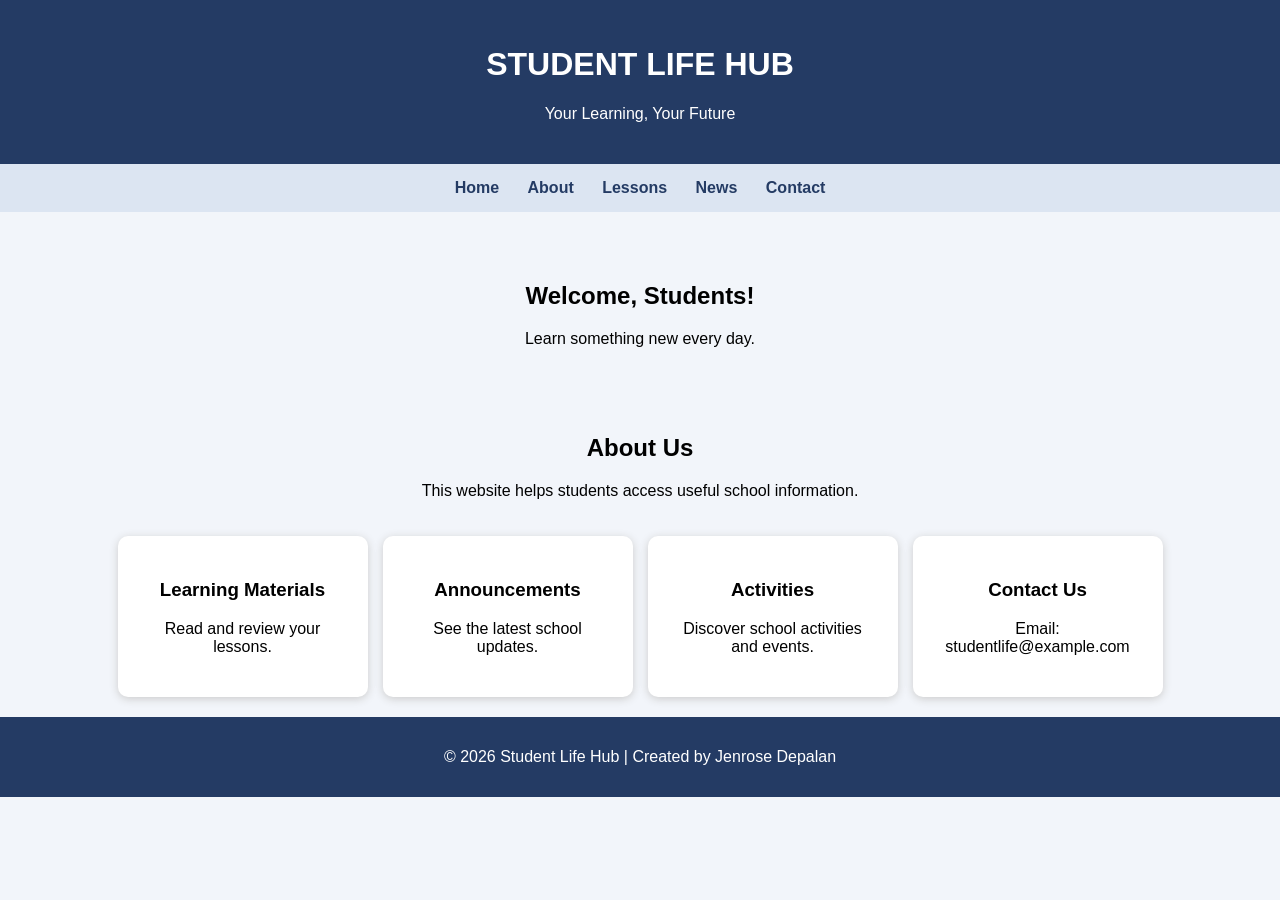
<file: index(2).html>
<!DOCTYPE html>
<html>
<head>
    <title>Student Life Hub</title>

    <style>
        body {
            font-family: Arial, sans-serif;
            margin: 0;
            background: #f2f5fa;
            text-align: center;
        }

        header {
            background: #243b64;
            color: white;
            padding: 25px;
        }

        nav {
            background: #dce5f2;
            padding: 15px;
        }

        nav a {
            margin: 12px;
            text-decoration: none;
            color: #243b64;
            font-weight: bold;
        }

        .welcome {
            padding: 50px 20px;
        }

        .content {
            display: flex;
            justify-content: center;
            flex-wrap: wrap;
            gap: 15px;
            padding: 20px;
        }

        .card {
            background: white;
            padding: 25px;
            width: 200px;
            border-radius: 10px;
            box-shadow: 0 2px 8px #cccccc;
        }

        footer {
            background: #243b64;
            color: white;
            padding: 15px;
        }
    </style>
</head>

<body>

    <header>
        <h1>STUDENT LIFE HUB</h1>
        <p>Your Learning, Your Future</p>
    </header>

    <nav>
        <a href="#home">Home</a>
        <a href="#about">About</a>
        <a href="#lessons">Lessons</a>
        <a href="#news">News</a>
        <a href="#contact">Contact</a>
    </nav>

    <section class="welcome" id="home">
        <h2>Welcome, Students!</h2>
        <p>Learn something new every day.</p>
    </section>

    <section id="about">
        <h2>About Us</h2>
        <p>This website helps students access useful school information.</p>
    </section>

    <section class="content">

        <div class="card" id="lessons">
            <h3>Learning Materials</h3>
            <p>Read and review your lessons.</p>
        </div>

        <div class="card" id="news">
            <h3>Announcements</h3>
            <p>See the latest school updates.</p>
        </div>

        <div class="card">
            <h3>Activities</h3>
            <p>Discover school activities and events.</p>
        </div>

        <div class="card" id="contact">
            <h3>Contact Us</h3>
            <p>Email: studentlife@example.com</p>
        </div>

    </section>

    <footer>
        <p>© 2026 Student Life Hub | Created by Jenrose Depalan</p>
    </footer>

</body>
</html>
</file>
